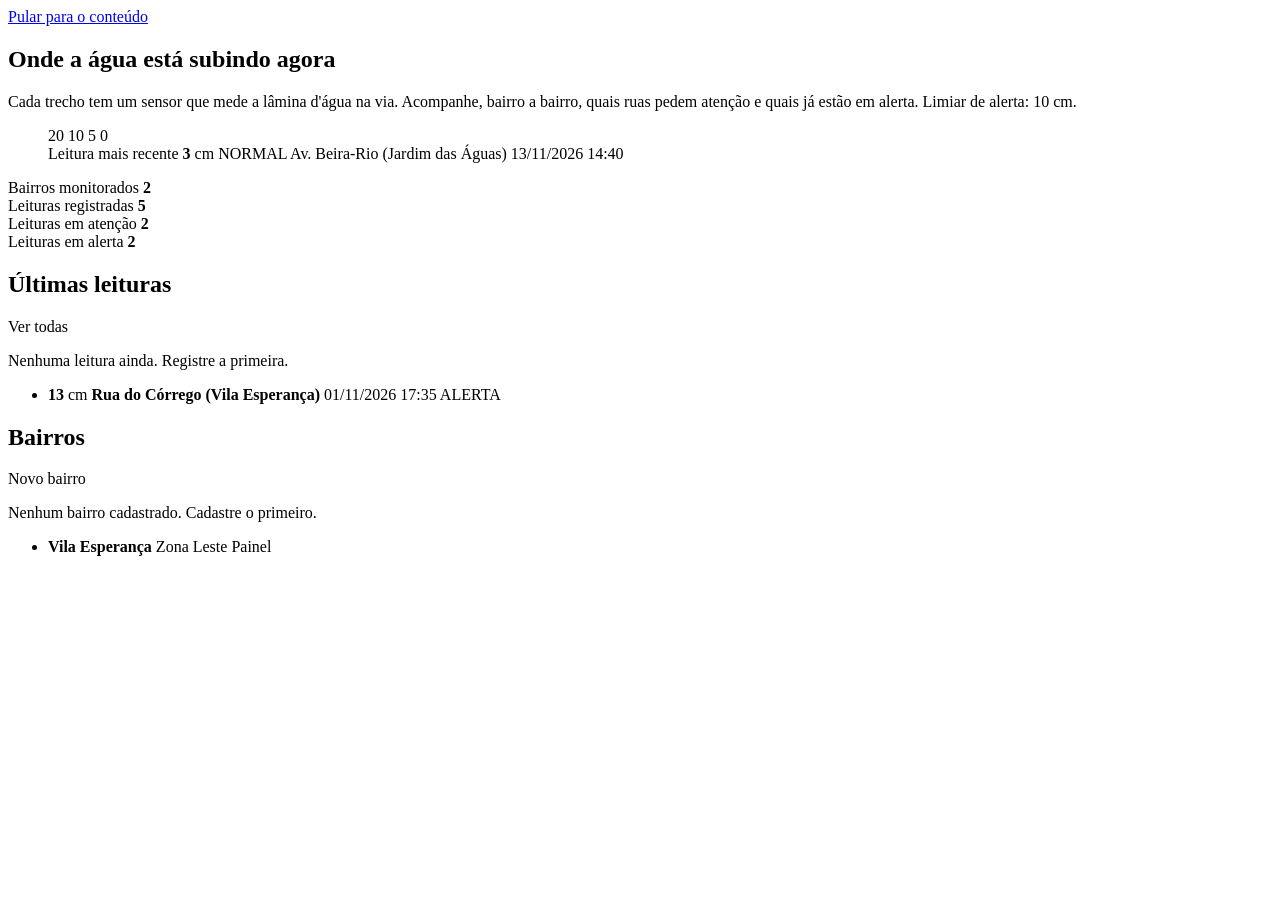
<file: src/main/resources/templates/index.html>
<!DOCTYPE html>
<html lang="pt-BR" xmlns:th="http://www.thymeleaf.org">
<head th:replace="~{fragments/layout :: head('Visão geral')}"></head>
<body>
<a class="pular" href="#conteudo">Pular para o conteúdo</a>
<div class="app">
    <aside th:replace="~{fragments/layout :: menu('inicio')}"></aside>

    <main class="principal principal-larga" id="conteudo">
        <section class="faixa-chuva">
            <div class="faixa-texto">
                <h1>Onde a água está subindo agora</h1>
                <p>Cada trecho tem um sensor que mede a lâmina d'água na via. Acompanhe, bairro a bairro,
                    quais ruas pedem atenção e quais já estão em alerta. Limiar de alerta: 10&nbsp;cm.</p>
            </div>

            <figure class="ultima" th:unless="${#lists.isEmpty(leituras)}">
                <div class="medidor">
                    <div class="medidor-escala" aria-hidden="true">
                        <span style="--marca: 20">20</span>
                        <span style="--marca: 10">10</span>
                        <span style="--marca: 5">5</span>
                        <span style="--marca: 0">0</span>
                    </div>
                    <div class="medidor-tubo">
                        <span class="linha-limiar linha-alerta"></span>
                        <span class="linha-limiar linha-atencao"></span>
                        <span class="agua agua-sobe" th:classappend="|agua-${leituras[0].status}|"
                              th:style="|--lamina: ${leituras[0].laminaCm}|"></span>
                    </div>
                </div>
                <figcaption>
                    <span class="ultima-rotulo">Leitura mais recente</span>
                    <span class="regua-valor"><strong th:text="${leituras[0].laminaCm}">3</strong> cm</span>
                    <span class="nivel" th:classappend="|nivel-${leituras[0].status}|"
                          th:text="${leituras[0].status}">NORMAL</span>
                    <span class="ultima-trecho" th:text="${leituras[0].trechoDescricao}">Av. Beira-Rio (Jardim das Águas)</span>
                    <span class="ultima-hora"
                          th:text="${#temporals.format(leituras[0].dataHora, 'dd/MM/yyyy HH:mm')}">13/11/2026 14:40</span>
                </figcaption>
            </figure>
        </section>

        <section class="indicadores" aria-label="Indicadores">
            <div class="indicador">
                <span class="indicador-rotulo">Bairros monitorados</span>
                <strong th:text="${#lists.size(bairros)}">2</strong>
            </div>
            <div class="indicador">
                <span class="indicador-rotulo">Leituras registradas</span>
                <strong th:text="${#lists.size(leituras)}">5</strong>
            </div>
            <div class="indicador indicador-ATENCAO">
                <span class="indicador-rotulo">Leituras em atenção</span>
                <strong th:text="${#lists.size(leituras.?[status == 'ATENCAO'])}">2</strong>
            </div>
            <div class="indicador indicador-ALERTA">
                <span class="indicador-rotulo">Leituras em alerta</span>
                <strong th:text="${#lists.size(leituras.?[status == 'ALERTA'])}">2</strong>
            </div>
        </section>

        <div class="visao">
            <section class="bloco">
                <header class="bloco-topo">
                    <h2>Últimas leituras</h2>
                    <a th:href="@{/leituras}" th:unless="${#lists.isEmpty(leituras)}">Ver todas</a>
                </header>

                <p class="bloco-vazio" th:if="${#lists.isEmpty(leituras)}">
                    Nenhuma leitura ainda. <a th:href="@{/leituras/novo}">Registre a primeira</a>.
                </p>

                <ul class="feed" th:unless="${#lists.isEmpty(leituras)}">
                    <li th:each="l, st : ${leituras}" th:if="${st.index < 6}">
                        <span class="feed-lamina" th:classappend="|feed-${l.status}|">
                            <strong th:text="${l.laminaCm}">13</strong> cm
                        </span>
                        <span class="feed-texto">
                            <strong th:text="${l.trechoDescricao}">Rua do Córrego (Vila Esperança)</strong>
                            <span th:text="${#temporals.format(l.dataHora, 'dd/MM/yyyy HH:mm')}">01/11/2026 17:35</span>
                        </span>
                        <span class="nivel" th:classappend="|nivel-${l.status}|" th:text="${l.status}">ALERTA</span>
                    </li>
                </ul>
            </section>

            <div class="visao-lado">
                <section class="bloco">
                    <header class="bloco-topo">
                        <h2>Bairros</h2>
                        <a th:href="@{/bairros/novo}">Novo bairro</a>
                    </header>

                    <p class="bloco-vazio" th:if="${#lists.isEmpty(bairros)}">
                        Nenhum bairro cadastrado. <a th:href="@{/bairros/novo}">Cadastre o primeiro</a>.
                    </p>

                    <ul class="lista-bairros" th:unless="${#lists.isEmpty(bairros)}">
                        <li th:each="b : ${bairros}">
                            <a th:href="@{/bairros/{id}/painel(id=${b.id})}">
                                <span>
                                    <strong th:text="${b.nome}">Vila Esperança</strong>
                                    <span th:text="|Zona ${b.zona}|">Zona Leste</span>
                                </span>
                                <span class="lista-bairros-acao">Painel <i aria-hidden="true" class="bi bi-chevron-right"></i></span>
                            </a>
                        </li>
                    </ul>
                </section>
            </div>
        </div>
    </main>
</div>
<script th:replace="~{fragments/layout :: scripts}"></script>
</body>
</html>
</file>
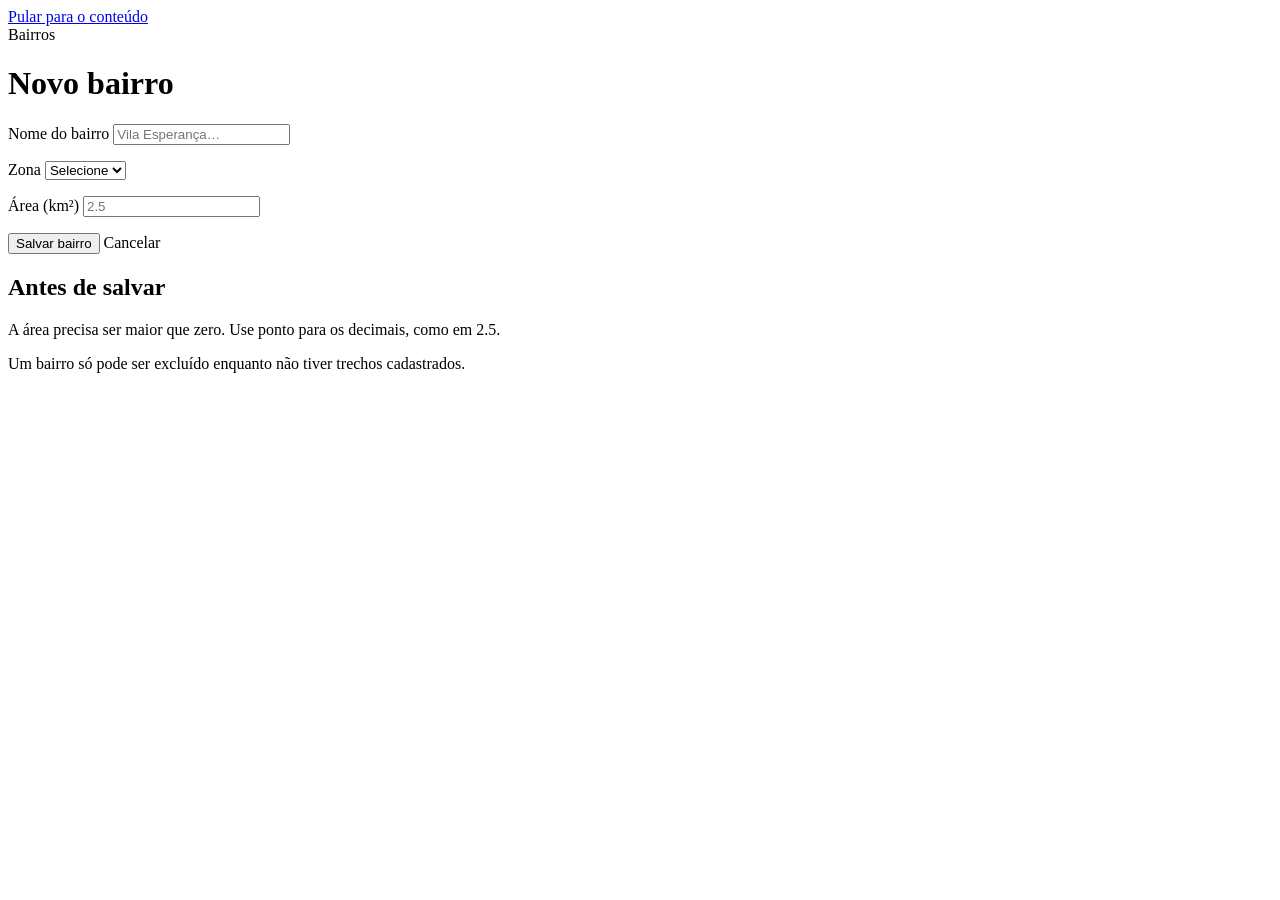
<file: src/main/resources/templates/bairros/form.html>
<!DOCTYPE html>
<html lang="pt-BR" xmlns:th="http://www.thymeleaf.org">
<head th:replace="~{fragments/layout :: head('Bairro')}"></head>
<body>
<a class="pular" href="#conteudo">Pular para o conteúdo</a>
<div class="app">
    <aside th:replace="~{fragments/layout :: menu('bairros')}"></aside>

    <main class="principal" id="conteudo">
        <a class="voltar" th:href="@{/bairros}"><i aria-hidden="true" class="bi bi-arrow-left"></i> Bairros</a>
        <header class="topo">
            <h1 th:text="${bairro.id == null} ? 'Novo bairro' : 'Editar bairro'">Novo bairro</h1>
        </header>

        <div class="form-grade">
            <form class="form" th:action="@{/bairros/salvar}" th:object="${bairro}" method="post" novalidate>
                <input type="hidden" th:field="*{id}">

                <div class="campo">
                    <label for="nome">Nome do bairro</label>
                    <input type="text" th:field="*{nome}" autocomplete="off" placeholder="Vila Esperança…" th:errorclass="tem-erro" maxlength="80">
                    <p class="erro" th:if="${#fields.hasErrors('nome')}" th:errors="*{nome}"></p>
                </div>

                <div class="linha">
                    <div class="campo">
                        <label for="zona">Zona</label>
                        <select th:field="*{zona}" th:errorclass="tem-erro">
                            <option value="">Selecione</option>
                            <option th:each="z : ${zonas}" th:value="${z}" th:text="${z}"></option>
                        </select>
                        <p class="erro" th:if="${#fields.hasErrors('zona')}" th:errors="*{zona}"></p>
                    </div>
                    <div class="campo">
                        <label for="areaKm2">Área (km²)</label>
                        <input type="number" step="0.01" inputmode="decimal" th:field="*{areaKm2}" autocomplete="off" placeholder="2.5" th:errorclass="tem-erro">
                        <p class="erro" th:if="${#fields.hasErrors('areaKm2')}" th:errors="*{areaKm2}"></p>
                    </div>
                </div>

                <div class="form-acoes">
                    <button type="submit" class="botao">Salvar bairro</button>
                    <a class="botao botao-neutro" th:href="@{/bairros}">Cancelar</a>
                </div>
            </form>

            <aside class="nota">
                <h2>Antes de salvar</h2>
                <p>A área precisa ser maior que zero. Use ponto para os decimais, como em 2.5.</p>
                <p>Um bairro só pode ser excluído enquanto não tiver trechos cadastrados.</p>
            </aside>
        </div>
    </main>
</div>
<script th:replace="~{fragments/layout :: scripts}"></script>
</body>
</html>
</file>
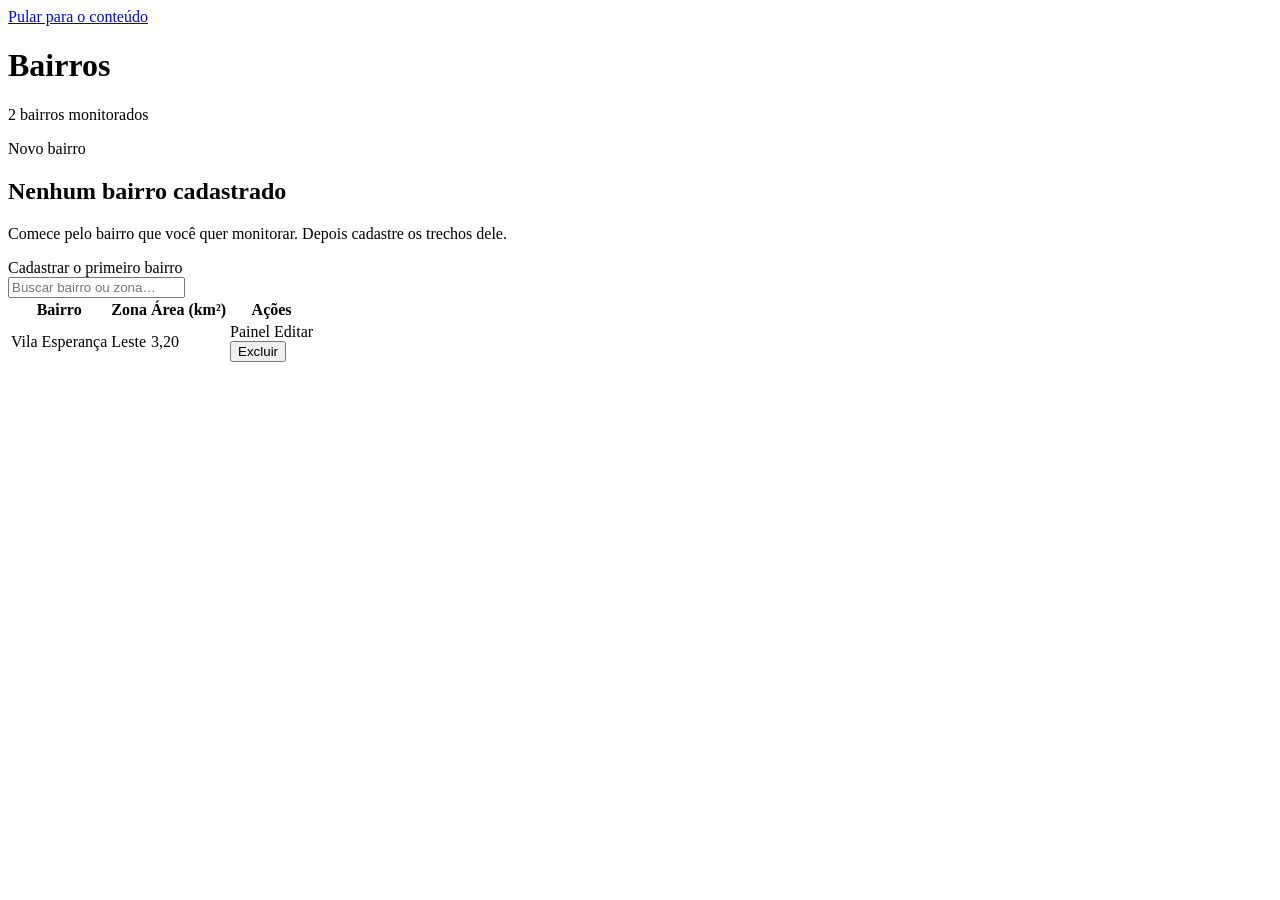
<file: src/main/resources/templates/bairros/lista.html>
<!DOCTYPE html>
<html lang="pt-BR" xmlns:th="http://www.thymeleaf.org">
<head th:replace="~{fragments/layout :: head('Bairros')}"></head>
<body>
<a class="pular" href="#conteudo">Pular para o conteúdo</a>
<div class="app">
    <aside th:replace="~{fragments/layout :: menu('bairros')}"></aside>

    <main class="principal" id="conteudo">
        <header class="topo">
            <div>
                <h1>Bairros</h1>
                <p th:text="${#lists.size(bairros) == 1} ? '1 bairro monitorado' : ${#lists.size(bairros)} + ' bairros monitorados'">
                    2 bairros monitorados</p>
            </div>
            <a class="botao" th:href="@{/bairros/novo}"><i aria-hidden="true" class="bi bi-plus-lg"></i> Novo bairro</a>
        </header>

        <div th:replace="~{fragments/layout :: mensagens}"></div>

        <div class="vazio" th:if="${#lists.isEmpty(bairros)}">
            <i aria-hidden="true" class="bi bi-geo-alt"></i>
            <h2>Nenhum bairro cadastrado</h2>
            <p>Comece pelo bairro que você quer monitorar. Depois cadastre os trechos dele.</p>
            <a class="botao" th:href="@{/bairros/novo}">Cadastrar o primeiro bairro</a>
        </div>

        <div class="busca" th:unless="${#lists.isEmpty(bairros)}">
            <i aria-hidden="true" class="bi bi-search"></i>
            <input type="search" autocomplete="off" placeholder="Buscar bairro ou zona…" aria-label="Buscar bairro"
                   data-filtro="#tabela-bairros" data-vazio="#sem-bairros">
        </div>

        <div class="tabela-area" th:unless="${#lists.isEmpty(bairros)}">
            <table class="tabela" id="tabela-bairros">
                <thead>
                <tr>
                    <th>Bairro</th>
                    <th>Zona</th>
                    <th class="num">Área (km²)</th>
                    <th class="acoes"><span class="sr">Ações</span></th>
                </tr>
                </thead>
                <tbody>
                <tr th:each="b : ${bairros}">
                    <td>
                        <a class="nome-link" th:href="@{/bairros/{id}/painel(id=${b.id})}" th:text="${b.nome}">Vila Esperança</a>
                    </td>
                    <td><span class="zona" th:text="${b.zona}">Leste</span></td>
                    <td class="num" th:text="${#numbers.formatDecimal(b.areaKm2, 1, 'POINT', 2, 'COMMA')}">3,20</td>
                    <td class="acoes">
                        <a class="acao" th:href="@{/bairros/{id}/painel(id=${b.id})}"><i aria-hidden="true" class="bi bi-rulers"></i> Painel</a>
                        <a class="acao" th:href="@{/bairros/{id}/editar(id=${b.id})}"><i aria-hidden="true" class="bi bi-pencil"></i> Editar</a>
                        <form th:action="@{/bairros/{id}/excluir(id=${b.id})}" method="post"
                              onsubmit="return confirm('Excluir este bairro?');">
                            <button type="submit" class="acao acao-perigo"><i aria-hidden="true" class="bi bi-trash3"></i> Excluir</button>
                        </form>
                    </td>
                </tr>
                </tbody>
            </table>
            <p class="sem-resultado" id="sem-bairros" hidden>Nada encontrado. Tente outro termo.</p>
        </div>
    </main>
</div>
<script th:replace="~{fragments/layout :: scripts}"></script>
</body>
</html>
</file>
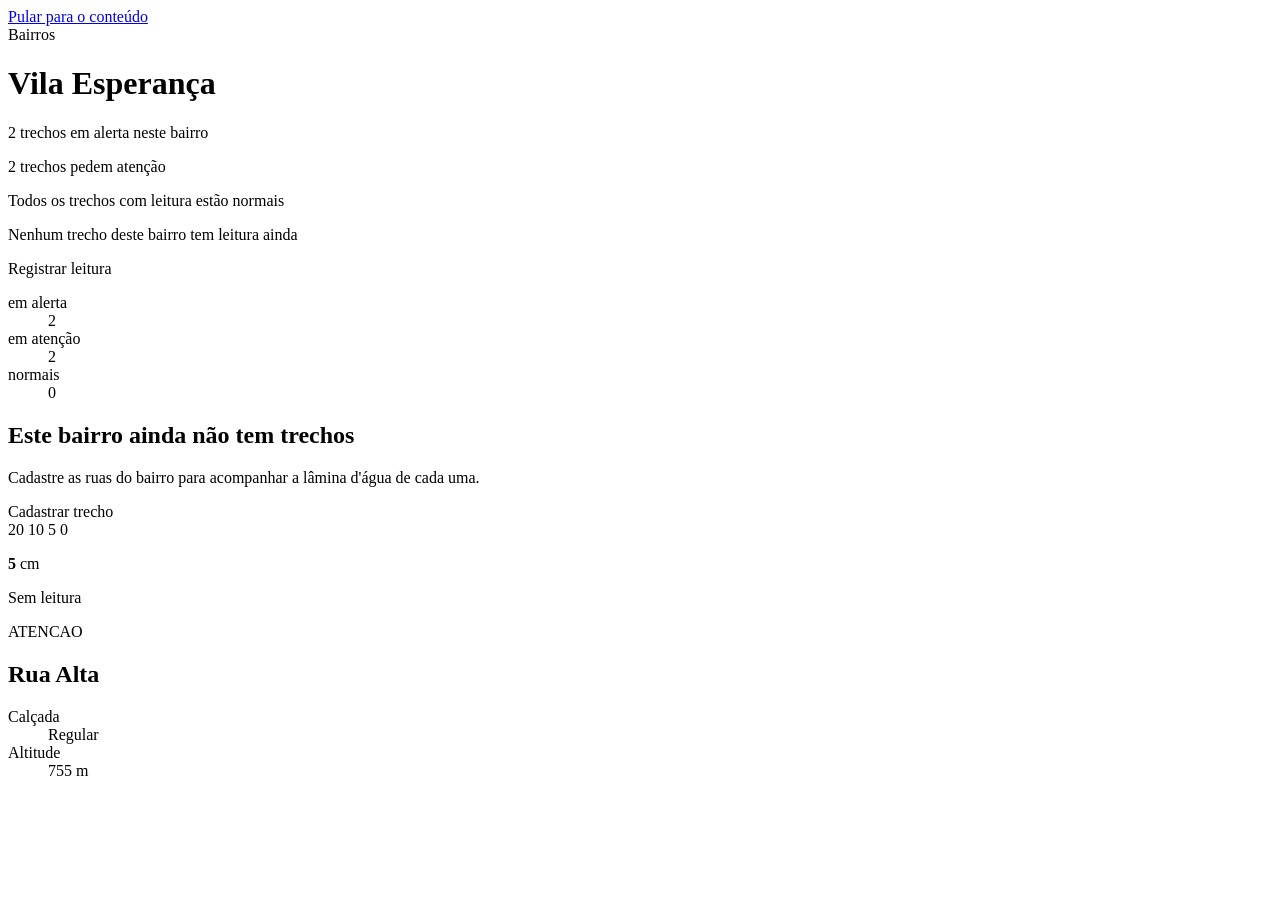
<file: src/main/resources/templates/bairros/painel.html>
<!DOCTYPE html>
<html lang="pt-BR" xmlns:th="http://www.thymeleaf.org">
<head th:replace="~{fragments/layout :: head('Painel do bairro')}"></head>
<body>
<a class="pular" href="#conteudo">Pular para o conteúdo</a>
<div class="app">
    <aside th:replace="~{fragments/layout :: menu('bairros')}"></aside>

    <main class="principal principal-larga" id="conteudo">
        <a class="voltar" th:href="@{/bairros}"><i aria-hidden="true" class="bi bi-arrow-left"></i> Bairros</a>
        <header class="topo">
            <div>
                <h1 th:text="${painel.bairroNome}">Vila Esperança</h1>
                <p class="situacao situacao-ALERTA" th:if="${painel.qtdAlerta > 0}"
                   th:text="${painel.qtdAlerta == 1} ? '1 trecho em alerta neste bairro' : ${painel.qtdAlerta} + ' trechos em alerta neste bairro'">
                    2 trechos em alerta neste bairro</p>
                <p class="situacao situacao-ATENCAO" th:if="${painel.qtdAlerta == 0 and painel.qtdAtencao > 0}"
                   th:text="${painel.qtdAtencao == 1} ? '1 trecho pede atenção neste bairro' : ${painel.qtdAtencao} + ' trechos pedem atenção neste bairro'">
                    2 trechos pedem atenção</p>
                <p class="situacao situacao-NORMAL" th:if="${painel.qtdAlerta == 0 and painel.qtdAtencao == 0 and painel.qtdNormal > 0}">
                    Todos os trechos com leitura estão normais</p>
                <p th:if="${painel.qtdAlerta == 0 and painel.qtdAtencao == 0 and painel.qtdNormal == 0}">
                    Nenhum trecho deste bairro tem leitura ainda</p>
            </div>
            <a class="botao" th:href="@{/leituras/novo}"><i aria-hidden="true" class="bi bi-plus-lg"></i> Registrar leitura</a>
        </header>

        <section class="resumo" aria-label="Quantidade de trechos por status">
            <div class="resumo-barra">
                <span class="seg seg-ALERTA" th:style="|flex-grow: ${painel.qtdAlerta}|"></span>
                <span class="seg seg-ATENCAO" th:style="|flex-grow: ${painel.qtdAtencao}|"></span>
                <span class="seg seg-NORMAL" th:style="|flex-grow: ${painel.qtdNormal}|"></span>
            </div>
            <dl class="resumo-numeros">
                <div class="r-ALERTA"><dt>em alerta</dt><dd th:text="${painel.qtdAlerta}">2</dd></div>
                <div class="r-ATENCAO"><dt>em atenção</dt><dd th:text="${painel.qtdAtencao}">2</dd></div>
                <div class="r-NORMAL"><dt>normais</dt><dd th:text="${painel.qtdNormal}">0</dd></div>
            </dl>
        </section>

        <div class="vazio" th:if="${#lists.isEmpty(painel.itens)}">
            <i aria-hidden="true" class="bi bi-signpost-split"></i>
            <h2>Este bairro ainda não tem trechos</h2>
            <p>Cadastre as ruas do bairro para acompanhar a lâmina d'água de cada uma.</p>
            <a class="botao" th:href="@{/trechos/novo}">Cadastrar trecho</a>
        </div>

        <section class="reguas" th:unless="${#lists.isEmpty(painel.itens)}">
            <article class="regua" th:each="item : ${painel.itens}"
                     th:classappend="${item.ultimoStatus != null} ? |regua-${item.ultimoStatus}| : 'regua-sem'">
                <div class="medidor">
                    <div class="medidor-escala" aria-hidden="true">
                        <span style="--marca: 20">20</span>
                        <span style="--marca: 10">10</span>
                        <span style="--marca: 5">5</span>
                        <span style="--marca: 0">0</span>
                    </div>
                    <div class="medidor-tubo">
                        <span class="linha-limiar linha-alerta"></span>
                        <span class="linha-limiar linha-atencao"></span>
                        <span class="agua" th:if="${item.ultimaLamina != null}"
                              th:classappend="|agua-${item.ultimoStatus}|"
                              th:style="|--lamina: ${item.ultimaLamina}|"></span>
                    </div>
                </div>
                <div class="regua-info">
                    <p class="regua-valor" th:if="${item.ultimaLamina != null}">
                        <strong th:text="${item.ultimaLamina}">5</strong> cm
                    </p>
                    <p class="regua-valor regua-valor-vazio" th:if="${item.ultimaLamina == null}">Sem leitura</p>
                    <span th:if="${item.ultimoStatus != null}" class="nivel"
                          th:classappend="|nivel-${item.ultimoStatus}|" th:text="${item.ultimoStatus}">ATENCAO</span>
                    <h2 th:text="${item.logradouro}">Rua Alta</h2>
                    <dl class="regua-detalhe">
                        <div><dt>Calçada</dt><dd th:text="${item.tipoCalcada}">Regular</dd></div>
                        <div><dt>Altitude</dt><dd th:text="|${item.altitude} m|">755 m</dd></div>
                    </dl>
                </div>
            </article>
        </section>
    </main>
</div>
<script th:replace="~{fragments/layout :: scripts}"></script>
</body>
</html>
</file>
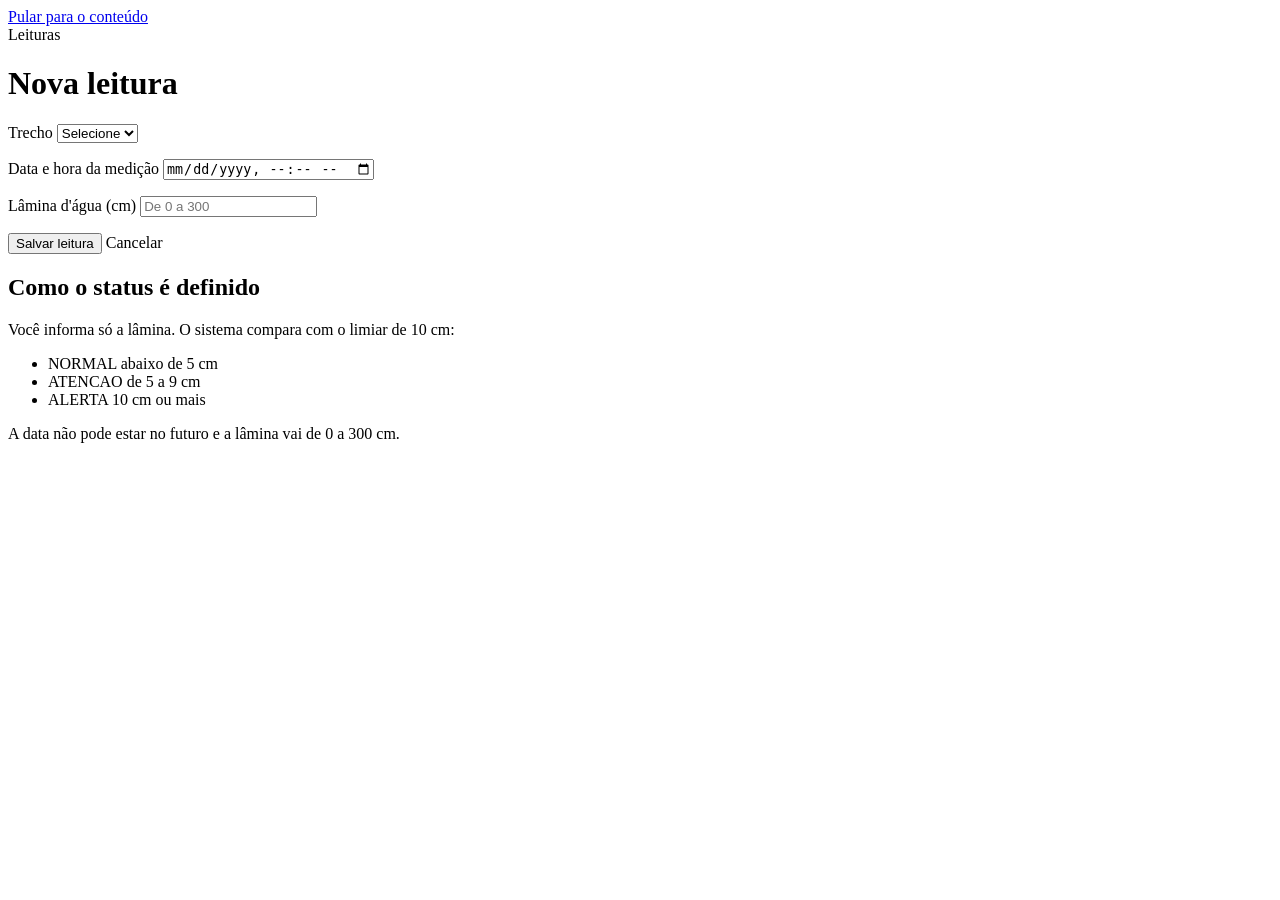
<file: src/main/resources/templates/leituras/form.html>
<!DOCTYPE html>
<html lang="pt-BR" xmlns:th="http://www.thymeleaf.org">
<head th:replace="~{fragments/layout :: head('Leitura')}"></head>
<body>
<a class="pular" href="#conteudo">Pular para o conteúdo</a>
<div class="app">
    <aside th:replace="~{fragments/layout :: menu('leituras')}"></aside>

    <main class="principal" id="conteudo">
        <a class="voltar" th:href="@{/leituras}"><i aria-hidden="true" class="bi bi-arrow-left"></i> Leituras</a>
        <header class="topo">
            <h1 th:text="${leitura.id == null} ? 'Nova leitura' : 'Editar leitura'">Nova leitura</h1>
        </header>

        <div class="form-grade">
            <form class="form" th:action="@{/leituras/salvar}" th:object="${leitura}" method="post" novalidate>
                <input type="hidden" th:field="*{id}">

                <div class="campo">
                    <label for="trechoId">Trecho</label>
                    <select th:field="*{trechoId}" th:errorclass="tem-erro">
                        <option value="">Selecione</option>
                        <option th:each="t : ${trechos}" th:value="${t.id}"
                                th:text="|${t.logradouro} (${t.bairroNome})|"></option>
                    </select>
                    <p class="erro" th:if="${#fields.hasErrors('trechoId')}" th:errors="*{trechoId}"></p>
                </div>

                <div class="linha">
                    <div class="campo">
                        <label for="dataHora">Data e hora da medição</label>
                        <input type="datetime-local" th:field="*{dataHora}" autocomplete="off" th:errorclass="tem-erro">
                        <p class="erro" th:if="${#fields.hasErrors('dataHora')}" th:errors="*{dataHora}"></p>
                    </div>
                    <div class="campo">
                        <label for="laminaCm">Lâmina d'água (cm)</label>
                        <input type="number" inputmode="numeric" th:field="*{laminaCm}" autocomplete="off" placeholder="De 0 a 300" th:errorclass="tem-erro">
                        <p class="erro" th:if="${#fields.hasErrors('laminaCm')}" th:errors="*{laminaCm}"></p>
                    </div>
                </div>

                <div class="form-acoes">
                    <button type="submit" class="botao">Salvar leitura</button>
                    <a class="botao botao-neutro" th:href="@{/leituras}">Cancelar</a>
                </div>
            </form>

            <aside class="nota">
                <h2>Como o status é definido</h2>
                <p>Você informa só a lâmina. O sistema compara com o limiar de 10 cm:</p>
                <ul class="nota-niveis">
                    <li><span class="nivel nivel-NORMAL">NORMAL</span> abaixo de 5 cm</li>
                    <li><span class="nivel nivel-ATENCAO">ATENCAO</span> de 5 a 9 cm</li>
                    <li><span class="nivel nivel-ALERTA">ALERTA</span> 10 cm ou mais</li>
                </ul>
                <p>A data não pode estar no futuro e a lâmina vai de 0 a 300 cm.</p>
            </aside>
        </div>
    </main>
</div>
<script th:replace="~{fragments/layout :: scripts}"></script>
</body>
</html>
</file>
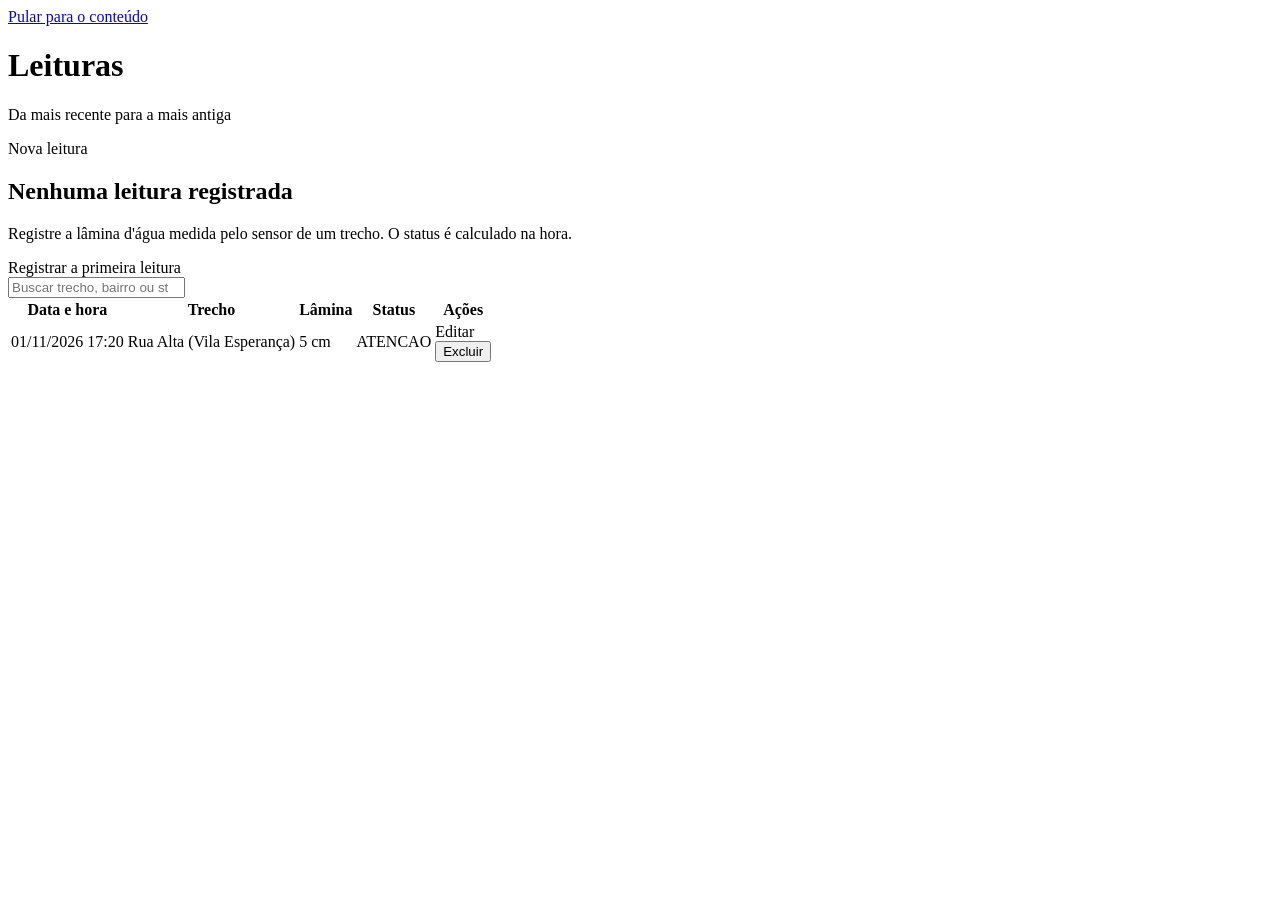
<file: src/main/resources/templates/leituras/lista.html>
<!DOCTYPE html>
<html lang="pt-BR" xmlns:th="http://www.thymeleaf.org">
<head th:replace="~{fragments/layout :: head('Leituras')}"></head>
<body>
<a class="pular" href="#conteudo">Pular para o conteúdo</a>
<div class="app">
    <aside th:replace="~{fragments/layout :: menu('leituras')}"></aside>

    <main class="principal" id="conteudo">
        <header class="topo">
            <div>
                <h1>Leituras</h1>
                <p>Da mais recente para a mais antiga</p>
            </div>
            <a class="botao" th:href="@{/leituras/novo}"><i aria-hidden="true" class="bi bi-plus-lg"></i> Nova leitura</a>
        </header>

        <div th:replace="~{fragments/layout :: mensagens}"></div>

        <div class="vazio" th:if="${#lists.isEmpty(leituras)}">
            <i aria-hidden="true" class="bi bi-water"></i>
            <h2>Nenhuma leitura registrada</h2>
            <p>Registre a lâmina d'água medida pelo sensor de um trecho. O status é calculado na hora.</p>
            <a class="botao" th:href="@{/leituras/novo}">Registrar a primeira leitura</a>
        </div>

        <div class="busca" th:unless="${#lists.isEmpty(leituras)}">
            <i aria-hidden="true" class="bi bi-search"></i>
            <input type="search" autocomplete="off" placeholder="Buscar trecho, bairro ou status…" aria-label="Buscar leitura"
                   data-filtro="#tabela-leituras" data-vazio="#sem-leituras">
        </div>

        <div class="tabela-area" th:unless="${#lists.isEmpty(leituras)}">
            <table class="tabela" id="tabela-leituras">
                <thead>
                <tr>
                    <th>Data e hora</th>
                    <th>Trecho</th>
                    <th>Lâmina</th>
                    <th>Status</th>
                    <th class="acoes"><span class="sr">Ações</span></th>
                </tr>
                </thead>
                <tbody>
                <tr th:each="l : ${leituras}">
                    <td class="data" th:text="${#temporals.format(l.dataHora, 'dd/MM/yyyy HH:mm')}">01/11/2026 17:20</td>
                    <td class="forte" th:text="${l.trechoDescricao}">Rua Alta (Vila Esperança)</td>
                    <td>
                        <div class="lamina" th:classappend="|lamina-${l.status}|">
                            <span class="lamina-barra"><span th:style="|--lamina: ${l.laminaCm}|"></span></span>
                            <span class="lamina-num" th:text="|${l.laminaCm} cm|">5 cm</span>
                        </div>
                    </td>
                    <td><span class="nivel" th:classappend="|nivel-${l.status}|" th:text="${l.status}">ATENCAO</span></td>
                    <td class="acoes">
                        <a class="acao" th:href="@{/leituras/{id}/editar(id=${l.id})}"><i aria-hidden="true" class="bi bi-pencil"></i> Editar</a>
                        <form th:action="@{/leituras/{id}/excluir(id=${l.id})}" method="post"
                              onsubmit="return confirm('Excluir esta leitura?');">
                            <button type="submit" class="acao acao-perigo"><i aria-hidden="true" class="bi bi-trash3"></i> Excluir</button>
                        </form>
                    </td>
                </tr>
                </tbody>
            </table>
            <p class="sem-resultado" id="sem-leituras" hidden>Nada encontrado. Tente outro termo.</p>
        </div>
    </main>
</div>
<script th:replace="~{fragments/layout :: scripts}"></script>
</body>
</html>
</file>
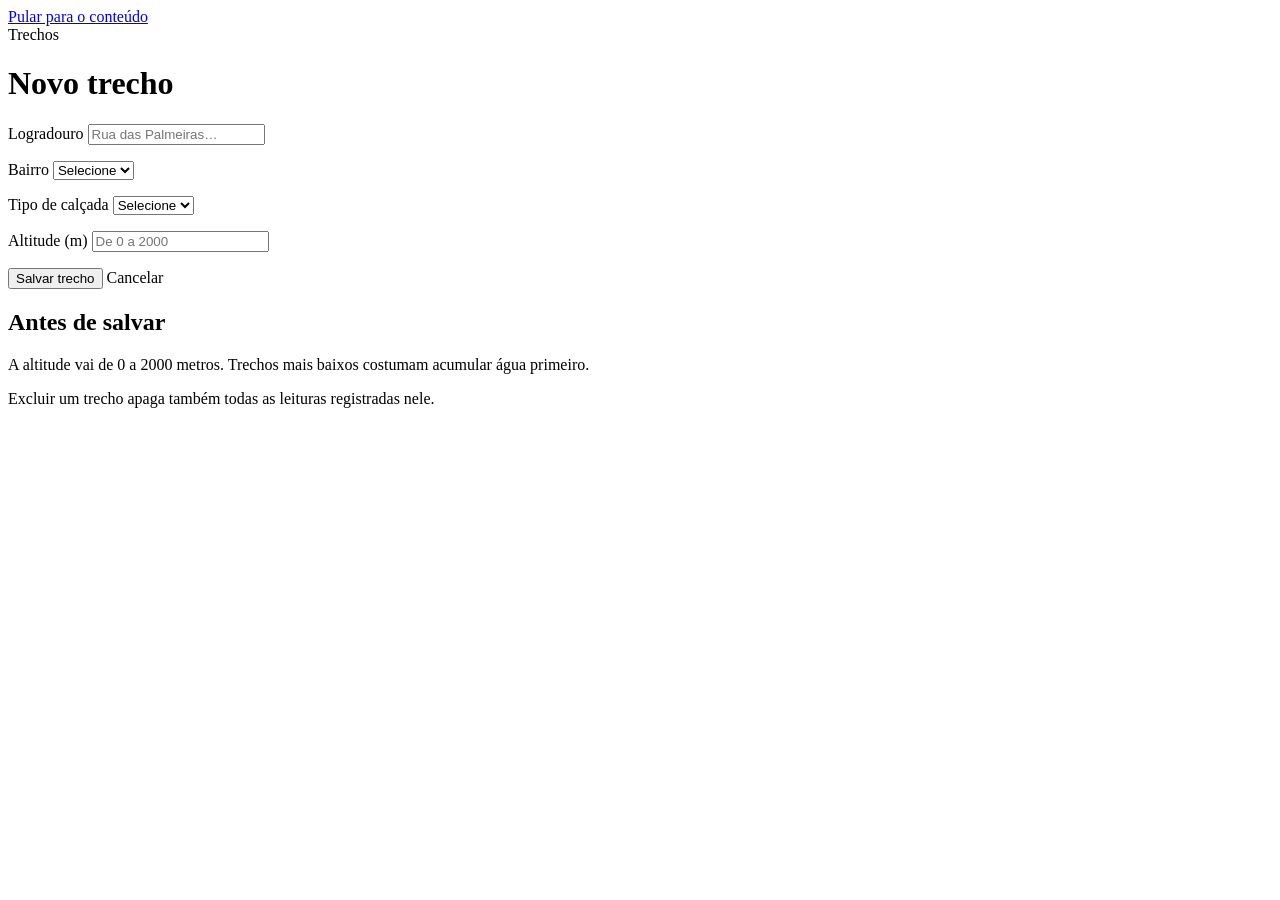
<file: src/main/resources/templates/trechos/form.html>
<!DOCTYPE html>
<html lang="pt-BR" xmlns:th="http://www.thymeleaf.org">
<head th:replace="~{fragments/layout :: head('Trecho')}"></head>
<body>
<a class="pular" href="#conteudo">Pular para o conteúdo</a>
<div class="app">
    <aside th:replace="~{fragments/layout :: menu('trechos')}"></aside>

    <main class="principal" id="conteudo">
        <a class="voltar" th:href="@{/trechos}"><i aria-hidden="true" class="bi bi-arrow-left"></i> Trechos</a>
        <header class="topo">
            <h1 th:text="${trecho.id == null} ? 'Novo trecho' : 'Editar trecho'">Novo trecho</h1>
        </header>

        <div class="form-grade">
            <form class="form" th:action="@{/trechos/salvar}" th:object="${trecho}" method="post" novalidate>
                <input type="hidden" th:field="*{id}">

                <div class="campo">
                    <label for="logradouro">Logradouro</label>
                    <input type="text" th:field="*{logradouro}" autocomplete="off" placeholder="Rua das Palmeiras…" th:errorclass="tem-erro" maxlength="120">
                    <p class="erro" th:if="${#fields.hasErrors('logradouro')}" th:errors="*{logradouro}"></p>
                </div>

                <div class="campo">
                    <label for="bairroId">Bairro</label>
                    <select th:field="*{bairroId}" th:errorclass="tem-erro">
                        <option value="">Selecione</option>
                        <option th:each="b : ${bairros}" th:value="${b.id}" th:text="${b.nome}"></option>
                    </select>
                    <p class="erro" th:if="${#fields.hasErrors('bairroId')}" th:errors="*{bairroId}"></p>
                </div>

                <div class="linha">
                    <div class="campo">
                        <label for="tipoCalcada">Tipo de calçada</label>
                        <select th:field="*{tipoCalcada}" th:errorclass="tem-erro">
                            <option value="">Selecione</option>
                            <option th:each="tc : ${tiposCalcada}" th:value="${tc}" th:text="${tc}"></option>
                        </select>
                        <p class="erro" th:if="${#fields.hasErrors('tipoCalcada')}" th:errors="*{tipoCalcada}"></p>
                    </div>
                    <div class="campo">
                        <label for="altitude">Altitude (m)</label>
                        <input type="number" inputmode="numeric" th:field="*{altitude}" autocomplete="off" placeholder="De 0 a 2000" th:errorclass="tem-erro">
                        <p class="erro" th:if="${#fields.hasErrors('altitude')}" th:errors="*{altitude}"></p>
                    </div>
                </div>

                <div class="form-acoes">
                    <button type="submit" class="botao">Salvar trecho</button>
                    <a class="botao botao-neutro" th:href="@{/trechos}">Cancelar</a>
                </div>
            </form>

            <aside class="nota">
                <h2>Antes de salvar</h2>
                <p>A altitude vai de 0 a 2000 metros. Trechos mais baixos costumam acumular água primeiro.</p>
                <p>Excluir um trecho apaga também todas as leituras registradas nele.</p>
            </aside>
        </div>
    </main>
</div>
<script th:replace="~{fragments/layout :: scripts}"></script>
</body>
</html>
</file>
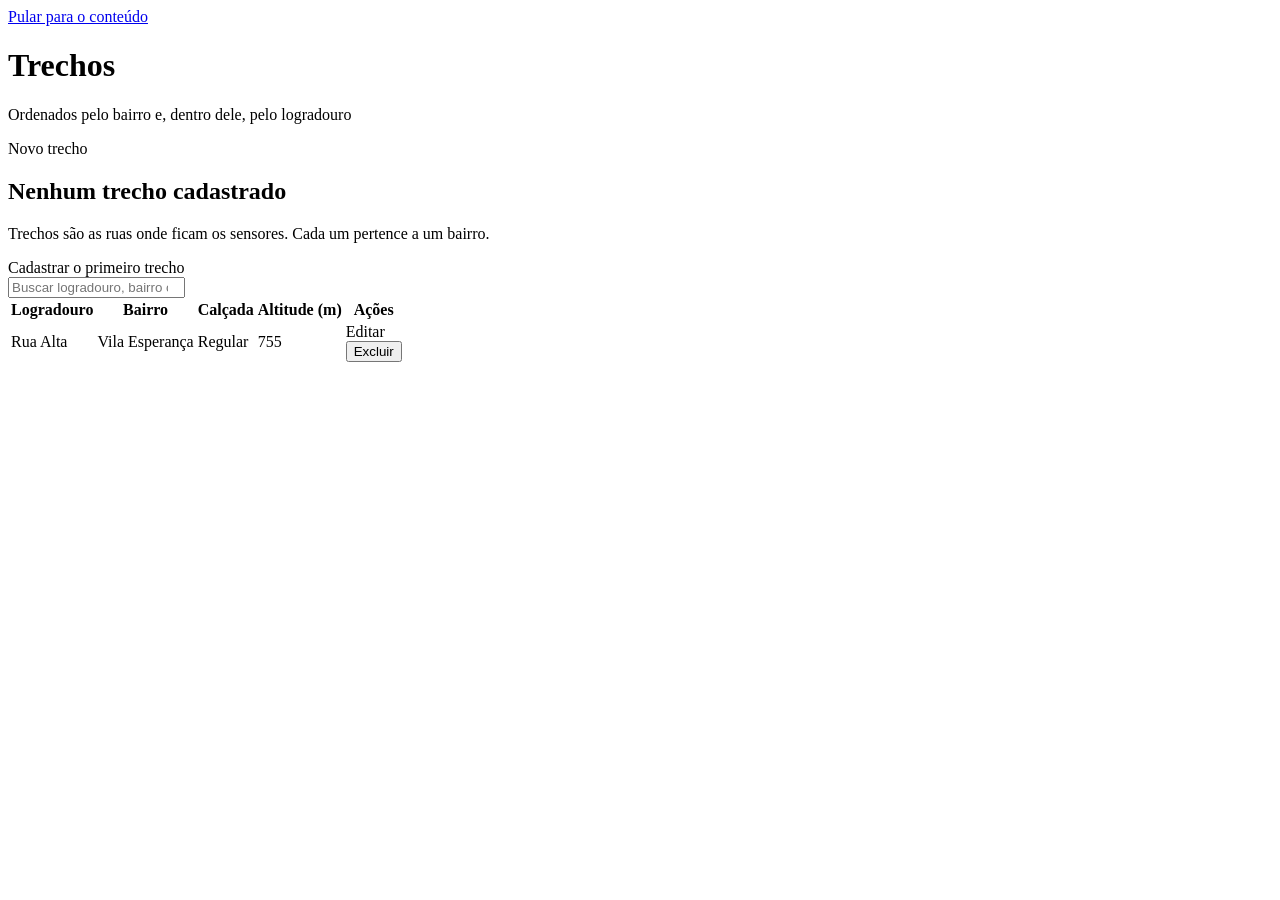
<file: src/main/resources/templates/trechos/lista.html>
<!DOCTYPE html>
<html lang="pt-BR" xmlns:th="http://www.thymeleaf.org">
<head th:replace="~{fragments/layout :: head('Trechos')}"></head>
<body>
<a class="pular" href="#conteudo">Pular para o conteúdo</a>
<div class="app">
    <aside th:replace="~{fragments/layout :: menu('trechos')}"></aside>

    <main class="principal" id="conteudo">
        <header class="topo">
            <div>
                <h1>Trechos</h1>
                <p>Ordenados pelo bairro e, dentro dele, pelo logradouro</p>
            </div>
            <a class="botao" th:href="@{/trechos/novo}"><i aria-hidden="true" class="bi bi-plus-lg"></i> Novo trecho</a>
        </header>

        <div th:replace="~{fragments/layout :: mensagens}"></div>

        <div class="vazio" th:if="${#lists.isEmpty(trechos)}">
            <i aria-hidden="true" class="bi bi-signpost-split"></i>
            <h2>Nenhum trecho cadastrado</h2>
            <p>Trechos são as ruas onde ficam os sensores. Cada um pertence a um bairro.</p>
            <a class="botao" th:href="@{/trechos/novo}">Cadastrar o primeiro trecho</a>
        </div>

        <div class="busca" th:unless="${#lists.isEmpty(trechos)}">
            <i aria-hidden="true" class="bi bi-search"></i>
            <input type="search" autocomplete="off" placeholder="Buscar logradouro, bairro ou calçada…" aria-label="Buscar trecho"
                   data-filtro="#tabela-trechos" data-vazio="#sem-trechos">
        </div>

        <div class="tabela-area" th:unless="${#lists.isEmpty(trechos)}">
            <table class="tabela" id="tabela-trechos">
                <thead>
                <tr>
                    <th>Logradouro</th>
                    <th>Bairro</th>
                    <th>Calçada</th>
                    <th class="num">Altitude (m)</th>
                    <th class="acoes"><span class="sr">Ações</span></th>
                </tr>
                </thead>
                <tbody>
                <tr th:each="t : ${trechos}">
                    <td class="forte" th:text="${t.logradouro}">Rua Alta</td>
                    <td th:text="${t.bairroNome}">Vila Esperança</td>
                    <td th:text="${t.tipoCalcada}">Regular</td>
                    <td class="num" th:text="${t.altitude}">755</td>
                    <td class="acoes">
                        <a class="acao" th:href="@{/trechos/{id}/editar(id=${t.id})}"><i aria-hidden="true" class="bi bi-pencil"></i> Editar</a>
                        <form th:action="@{/trechos/{id}/excluir(id=${t.id})}" method="post"
                              onsubmit="return confirm('Excluir este trecho? As leituras dele também serão excluídas.');">
                            <button type="submit" class="acao acao-perigo"><i aria-hidden="true" class="bi bi-trash3"></i> Excluir</button>
                        </form>
                    </td>
                </tr>
                </tbody>
            </table>
            <p class="sem-resultado" id="sem-trechos" hidden>Nada encontrado. Tente outro termo.</p>
        </div>
    </main>
</div>
<script th:replace="~{fragments/layout :: scripts}"></script>
</body>
</html>
</file>
